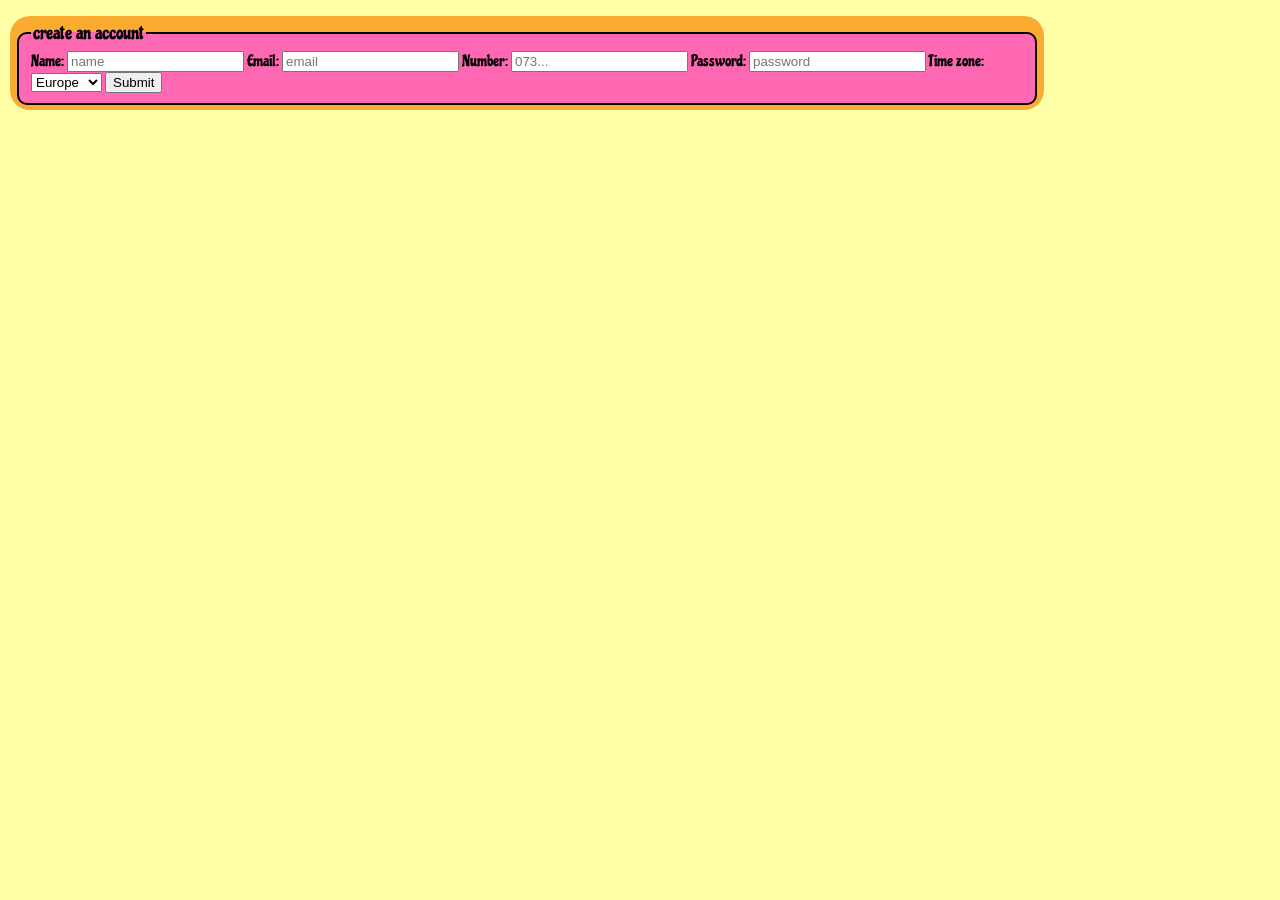
<file: docs/contact.html>
<!DOCTYPE html>
<html lang="en">
<head>
    <meta charset="UTF-8">
    <meta name="viewport" content="width=device-width, initial-scale=1.0">
    <title>Document</title>
    <link rel="stylesheet" href="../docs/style/main.css">
    <script src="modules/buttons.js" type="module"></script>
    <link rel="stylesheet" href="../docs/style/contact.css">

</head>
<body> 
    <p id="timeZone"></p>
<!--  <div class="card"> -->
        <form class="card" id="card"> 
            <fieldset>
            <legend><p>create an account</p></legend>
            <lebel for="username"> Name:</lebel>
            <input type="text" id="username" placeholder="name">
            <label for="emailInput" >Email:</label>
            <input type="email" id="emailInput" placeholder="email">
            <label for="numberInput">Number:</label>
            <input type="number" id="numberInput" placeholder="073...">
            <label for="passInput">Password:</label>
            <input type="password" id="passInput" placeholder="password">
            <label for="country">Time zone:</label>
            <select id="country" name="cars">
              <option value="europe">Europe</option>
              <option value="asia">Asia</option>
              <option value="america">America</option>
             </select>
             <button id="fbtn">Submit</button>
            </fieldset>
        </form>
   <!-- </div> -->

    

</body>
</html>
</file>
<file: docs/style/main.css>
@import url('https://fonts.googleapis.com/css2?family=Chicle&display=swap');

:root {
  --primary-bg: #fcf6bd;
  --secondary: #ff99c8;
  --white: #fffef1;
  --peach: #fcab31;
}

body {
    margin: 0;
    padding: 0;
    background-color: #ffffa8;
    color: black;
    max-height: 100vh;
    font-family: chicle;
    text-align: center;
}

header {
    padding: 0.5rem;
    display: flex;
    flex-direction: row;
    height: 3rem;
}

main {
    flex-grow: 1;
}

.logo {
    width: 16rem;
}

/* Navigation Bar */
.desktop-nav {
    display: none;
}

a {
    text-decoration: none;
    color: var(--peach);
}

/* Dropdown menu */
.mobile-nav {
    width: 100%;
    display: flex;
    flex-direction: row;
    justify-content: space-between;
    align-items: center;
    position: relative;
}

.dropdown-btn {
    background: none;
    border: none;
    display: flex;
    align-items: center;
}

.dropdown-content {
    display: none;
    position: absolute;
    right: 0;
    top: 100%;
    min-width: 6rem;
    gap: 0.5rem;
    padding: 0.5rem;
    background-color: var(--white);
    z-index: 1000;
}

.dropdown-content.active {
    display: flex !important;
    flex-direction: column;
    align-items: center;
}

/* Main title */
.page-title {
    margin: 0;
    display: flex;
    align-self: center;
}

/* Footer */
footer {
    height: 3rem;
    background-color: var(--peach);
}

/* bara la style för att se var darkmode knappen ska vara */
.dark-mode {
    background-color: rgb(255, 162, 162);
    width: 1rem;
    height: 1rem;
    border-radius: 2rem;
}






/* Breakpoint tablet */
@media (min-width: 768px) {




    
}


/* Breakpoint desktop */
@media (min-width: 1024px) {
    header {
        justify-content: center;
        padding: 1rem;
    }

    .logo {
        width: 25rem;
    }

    .desktop-nav {
        width: 100%;
        display: flex;
        flex-direction: row;
        justify-content: center;
        align-items: center;
        gap: 3rem;
    }

    .desktop-nav a:hover {
        font-size: 1.2rem;
        color: var(--secondary);
    }

    .mobile-nav {
        display: none !important;
    }



}
</file>
<file: docs/style/contact.css>
/* Lägger till lite styling på contact sidan */

.card {
    display:flex;
    flex-direction: column;
    text-align:start;
    width: 20%;
    padding:5px;
    margin:10px;
    border-radius: 20px;
    
}

.card p {
    margin:0px;
    text-align: center;
    font-size: larger;
}

fieldset  {
    border:black 2px solid;
    background-color: hotpink;
    border-radius:10px;
}




@media (min-width: 1024px) { 

.card {
    background-color:#fcab31;
    width:80%;

}

}
</file>
